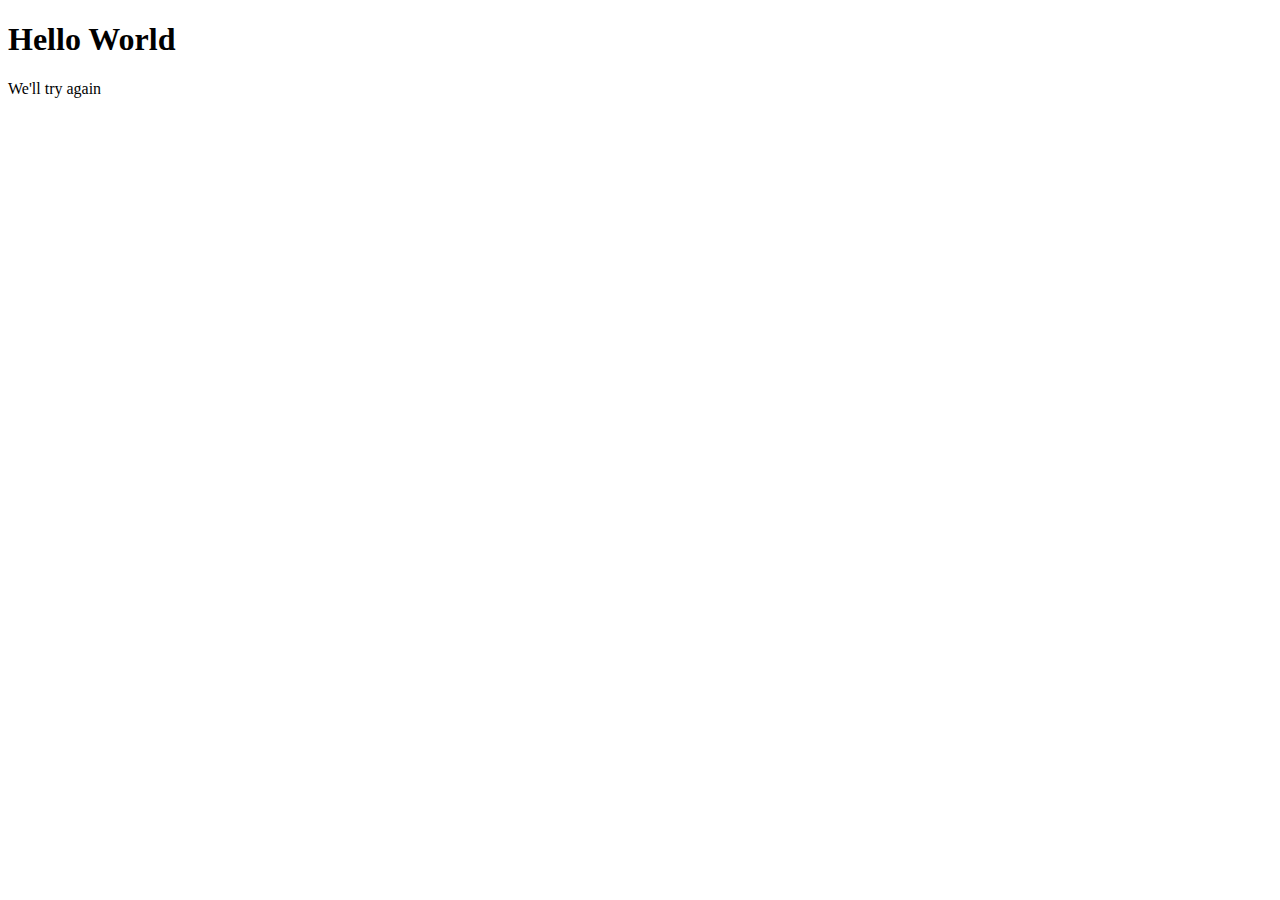
<file: index.html>
<!DOCTYPE html>
<html lang="en">
<head>
    <meta charset="UTF-8">
    <meta http-equiv="X-UA-Compatible" content="IE=edge">
    <meta name="viewport" content="width=device-width, initial-scale=1.0">
    <title>Hello World</title>
</head>
<body>
    <h1>Hello World</h1>
    <p>We'll try again</p>
    
</body>
</html>
</file>
